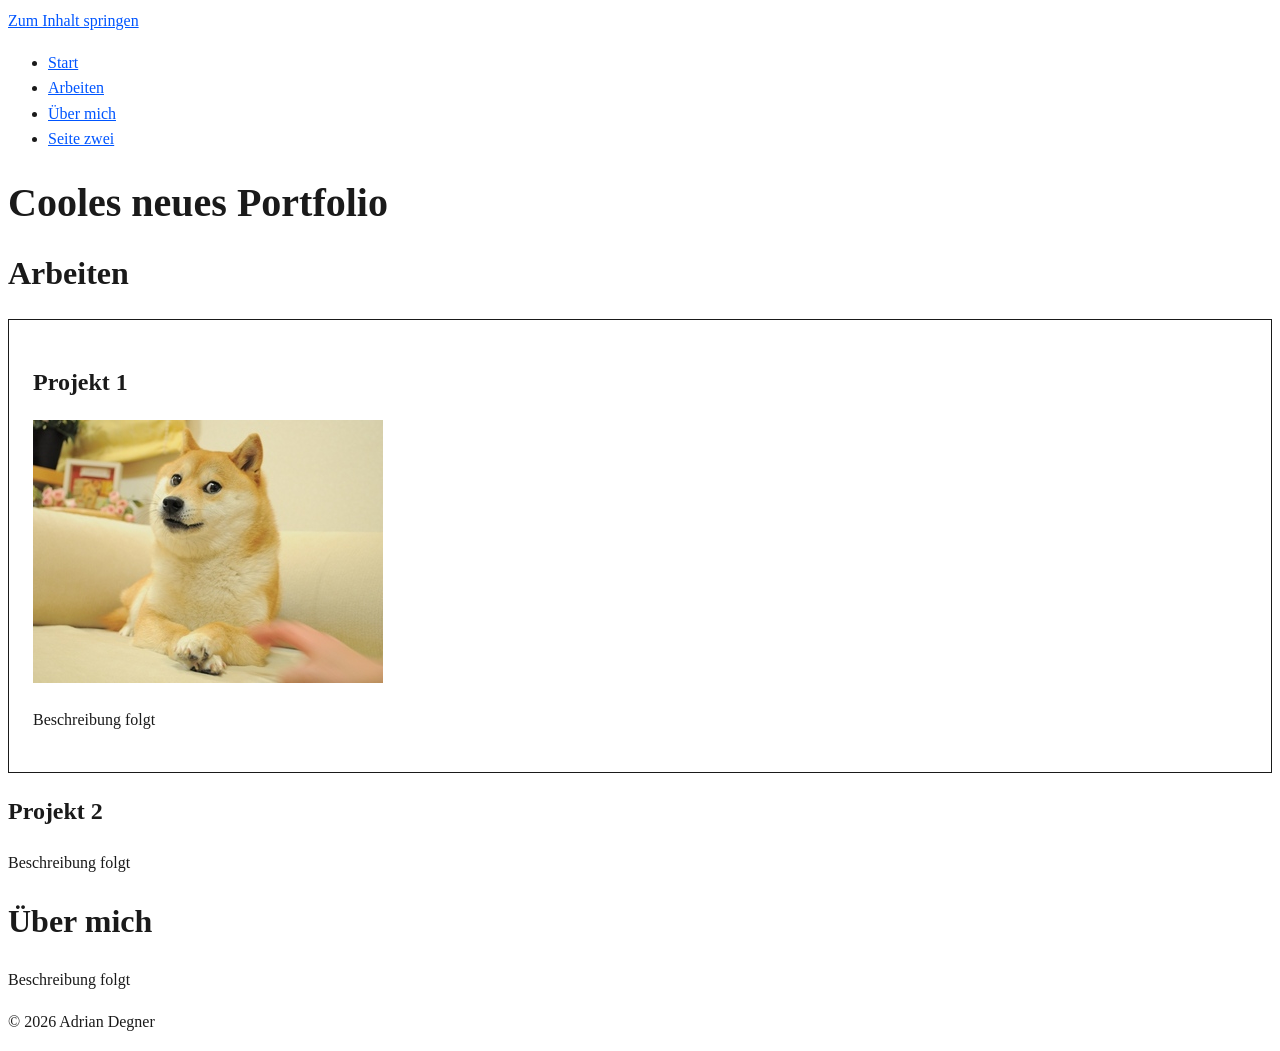
<file: index.html>
<!DOCTYPE html>
<html lang="de">

<head>
    <meta charset="utf-8" />
    <meta name="viewport" content="width=device-width, initial-scale=1" />
    <title>Adrian Degner</title>
    <link rel="stylesheet" href="styles.css" />
</head>

<body>
    <a href="#inhalt">Zum Inhalt springen</a>
    <header>
        <nav>
            <ul>
                <li><a href="index.html">Start</a></li>
                <li><a href="#arbeiten">Arbeiten</a></li>
                <li><a href="#ueber-mich">Über mich</a></li>
                <li><a href="seite-zwei.html">Seite zwei</a></li>
            </ul>
        </nav>
    </header>
    <main id="inhalt" tabindex="-1">
        <h1>Cooles neues Portfolio</h1>


        <section id="arbeiten">
            <h2>Arbeiten</h2>
            <article class="karte">
                <h3>Projekt 1</h3>
                <img src="images/project-1.jpg" alt="Ein Shiba Inu sitzt leicht seitlich auf einem Sofa und schaut in die Kamera" width="350" height="263" />
                <p>Beschreibung folgt</p>
            </article>
            <article>
                <h3>Projekt 2</h3>
                <p>Beschreibung folgt</p>
            </article>
        </section>
        <section id="ueber-mich">
            <h2>Über mich</h2>
            <p>Beschreibung folgt</p>
        </section>
    </main>
    <footer>
        <p>© 2026 Adrian Degner</p>
    </footer>
</body>

</html>
</file>
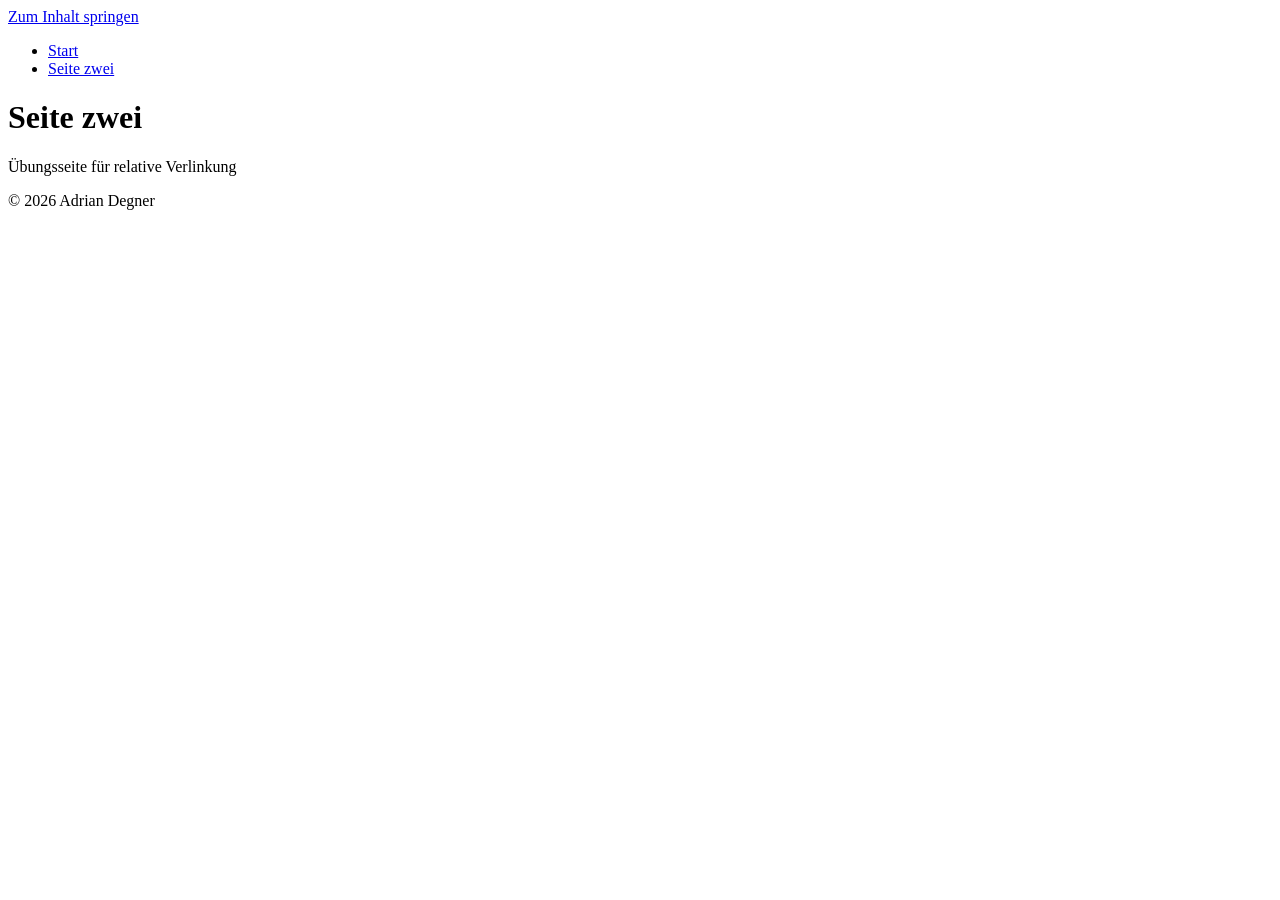
<file: seite-zwei.html>
<!DOCTYPE html>
<html lang="de">

<head>
    <meta charset="utf-8" />
    <meta name="viewport" content="width=device-width, initial-scale=1" />
    <title>Seite zwei</title>
</head>

<body>
    <a href="#inhalt">Zum Inhalt springen</a>
    <header>
        <nav>
            <ul>
                <li><a href="index.html">Start</a></li>
                <li><a href="seite-zwei.html">Seite zwei</a></li>
            </ul>
        </nav>
    </header>
    <main id="inhalt" tabindex="-1">
        <h1>Seite zwei</h1>
        <p>Übungsseite für relative Verlinkung</p>
    </main>
    <footer>
        <p>© 2026 Adrian Degner</p>
    </footer>
</body>
</html>
</file>
<file: styles.css>
*,
*::before,
*::after {
    box-sizing: border-box;
}

:root {
    --color-text: #1a1a1a;
    --color-background: #ffffff;
    --color-accent: #0055ff;

    --space-xxs: 0.25rem;
    --space-xs: 0.5rem;
    --space-s: 1rem;
    --space-m: 1.5rem;
    --space-l: 2rem;
    --space-xl: 3rem;
    --space-xxl: 4rem;

    --font-size-s: 0.875rem;
    --font-size-base: 1rem;
    --font-size-m: 1.25rem;
    --font-size-l: clamp(1.25rem, 1.1rem + 0.75vw, 1.5rem);
    --font-size-xl: clamp(1.5rem, 1.2rem + 1.5vw, 2rem);
    --font-size-xxl: clamp(1.75rem, 1.3rem + 2.25vw, 2.5rem);
}

body {
    color: var(--color-text);
    background: var(--color-background);
    font-size: var(--font-size-base);
    line-height: 1.6;
}


a {
    color: var(--color-accent);
}

.karte {
    padding: var(--space-m);
    border: 1px solid var(--color-text);
}

h1 {
    font-size: var(--font-size-xxl);
    line-height: 1.2;
}

h2 {
    font-size: var(--font-size-xl);
    line-height: 1.2;
}

h3 {
    font-size: var(--font-size-l);
    line-height: 1.2;
}
</file>
